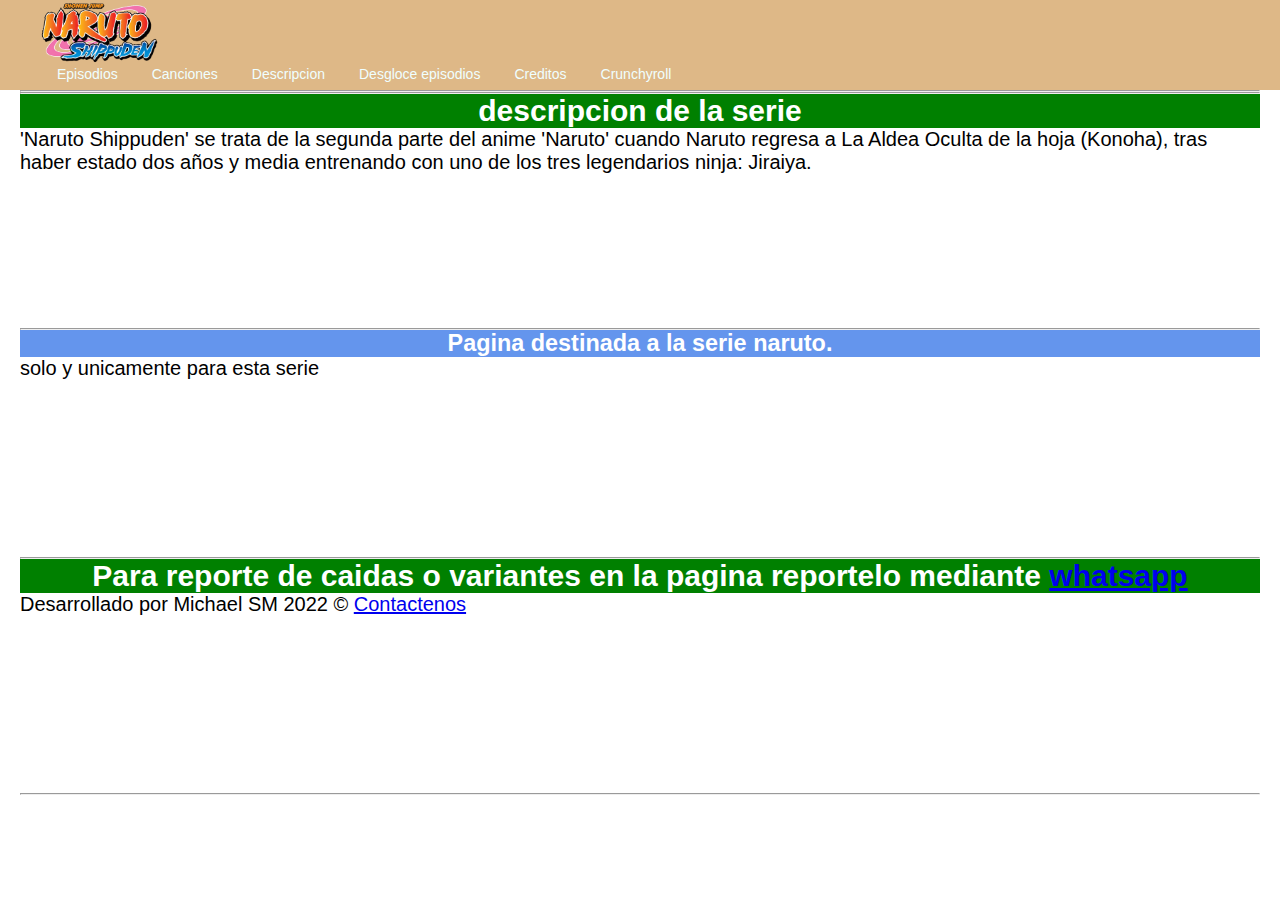
<file: target/classes/static/index.html>
<!DOCTYPE html>

<html>
    <head>
        <title>Naruto</title>
        <meta charset="UTF-8">
        <link href="css/menu.css" rel="stylesheet" type="text/css">
    </head>
    <hr>
    <body>
        <header class="header">
        <nav>
         
            <a class="logo nav-link" href="index.html"><img src="logo/logo.png" WIDTH=120 HEIGHT=64></a>
            <ul class="nav-menu">
               <li class="nav-menu-item"><a class="nav-menu-link nav-link" href="episodios.html">Episodios</a></li>
               <li class="nav-menu-item"><a class="nav-menu-link nav-link" href="canciones.html">Canciones</a></li>
               <li class="nav-menu-item"><a class="nav-menu-link nav-link" href="descripcion.html">Descripcion</a></li>
               <li class="nav-menu-item"><a class="nav-menu-link nav-link" href="desgloce.html">Desgloce episodios</a></li>
               <li class="nav-menu-item"><a class="nav-menu-link nav-link" href="creditos.html">Creditos</a></li>
               <li class="nav-menu-item"><a class="nav-menu-link nav-link" href="crunchyroll.html">Crunchyroll</a></li>
            </ul>
        </nav>
        </header>
        <hr>
        <aside>
            <h2>descripcion de la serie</h2>
            <p>'Naruto Shippuden' se trata de la segunda parte del anime 'Naruto' cuando Naruto regresa a La Aldea Oculta de la hoja (Konoha), tras haber estado dos años y media entrenando con uno de los tres legendarios ninja: Jiraiya.</p>
        </aside>
        <hr>
        <section>
            <h3>Pagina destinada a la serie naruto.</h3>
            <p>solo y unicamente para esta serie</p>
            <hr>
            <h2>Para reporte de caidas o variantes en la pagina reportelo mediante <a href="https://www.google.com/" target="_blank">whatsapp</a></h2>
        </section>
        <footer>
            <p>Desarrollado por Michael SM 2022 &copy <a href="mailto:tuleajr@icloud.com">Contactenos</a></p>
        </footer> 
        <hr>
    </body>
</html>
</file>
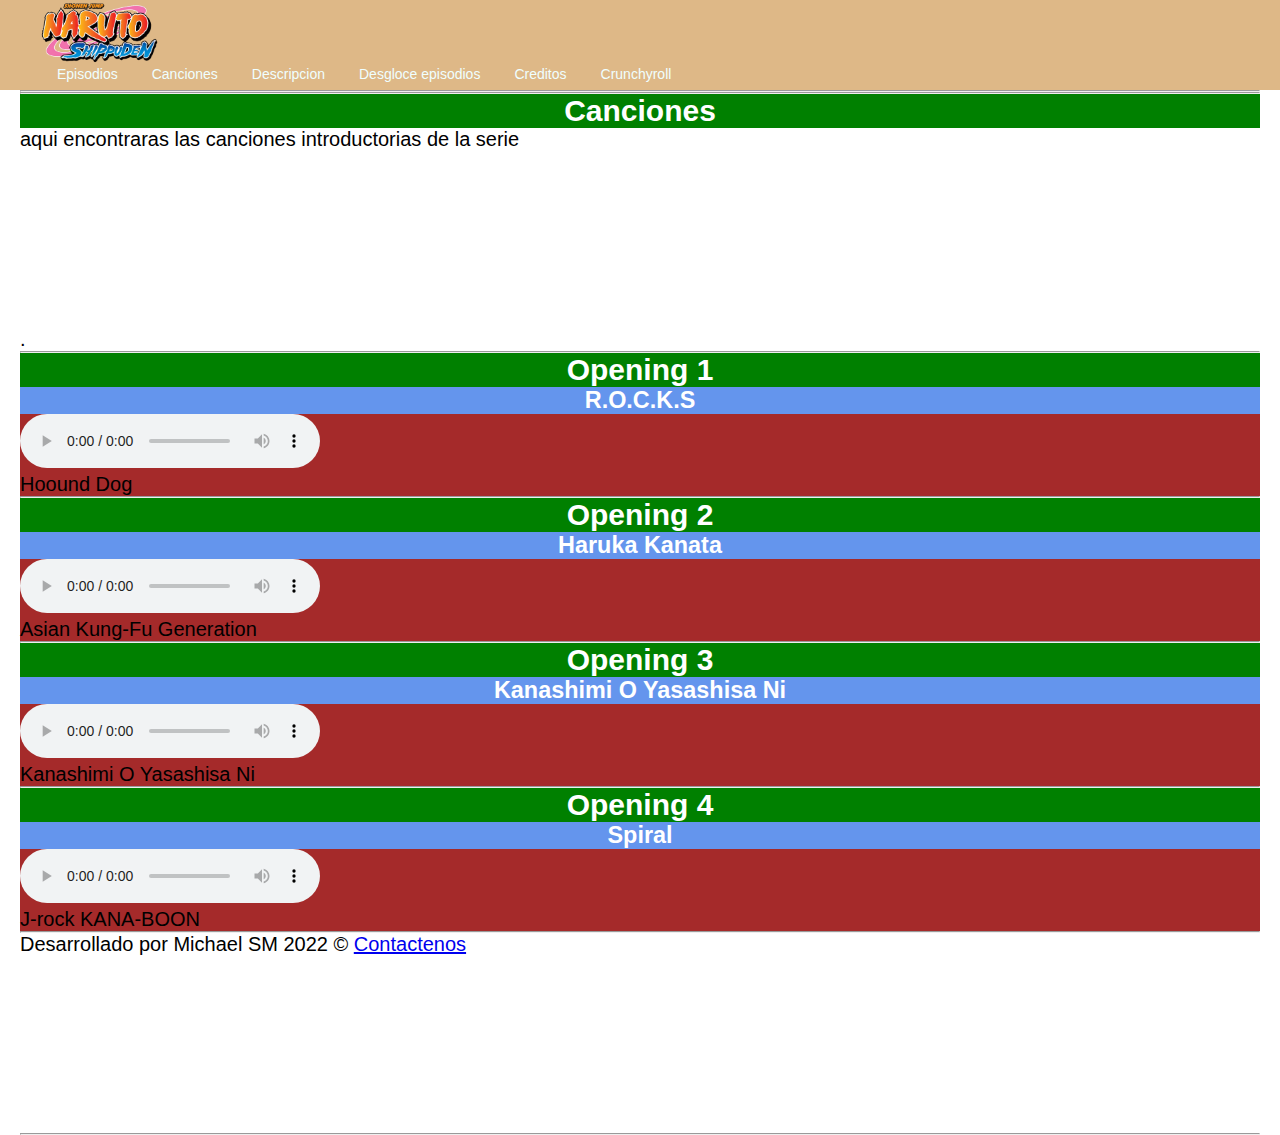
<file: target/classes/static/canciones.html>
<!DOCTYPE html>

<html>
    <head>
        <title>Naruto</title>
        <meta charset="UTF-8">
        <link href="css/menu.css" rel="stylesheet" type="text/css">
    </head>
    <hr>
    <body>
        <header class="header">
        <nav>
            <a class="logo nav-link" href="index.html"><img src="logo/logo.png" WIDTH=120 HEIGHT=64></a>
            <ul class="nav-menu">
               <li class="nav-menu-item"><a class="nav-menu-link nav-link" href="episodios.html">Episodios</a></li>
               <li class="nav-menu-item"><a class="nav-menu-link nav-link" href="canciones.html">Canciones</a></li>
               <li class="nav-menu-item"><a class="nav-menu-link nav-link" href="descripcion.html">Descripcion</a></li>
               <li class="nav-menu-item"><a class="nav-menu-link nav-link" href="desgloce.html">Desgloce episodios</a></li>
               <li class="nav-menu-item"><a class="nav-menu-link nav-link" href="creditos.html">Creditos</a></li>
               <li class="nav-menu-item"><a class="nav-menu-link nav-link" href="crunchyroll.html">Crunchyroll</a></li>
            </ul>
        </nav>
        </header>
        <hr>

        <aside>
            <h2>Canciones</h2>
            <p>aqui encontraras las canciones introductorias de la serie</p>
        </aside>   .
        <hr>

        <section>
            <article>
                <header><h2>Opening 1</h3></header>
                <header><h3>R.O.C.K.S</h3></header>
                <figure>
                    <audio controls>
                        <source src="" type="audio/mpeg">
                    </audio>
                </figure>
                <footer>Hoound Dog</footer>
            </article>
            <hr>
            <article>
                <header><h2>Opening 2</h3></header>
                <header><h3>Haruka Kanata</h3></header>
                <figure>
                    <audio controls>
                        <source src="" type="audio/mpeg">
                    </audio>
                </figure>
                <footer>Asian Kung-Fu Generation</footer>
            </article>
            <hr>
            <article>
                <header><h2>Opening 3</h3></header>
                <header><h3>Kanashimi O Yasashisa Ni</h3></header>
                <figure>
                    <audio controls>
                        <source src="" type="audio/mpeg">
                    </audio>
                </figure>
                <footer>Kanashimi O Yasashisa Ni</footer>
            </article>
            <hr>
            <article>
                <header><h2>Opening 4</h3></header>
                <header><h3>Spiral</h3></header>
                <figure>
                    <audio controls>
                        <source src="" type="audio/mpeg">
                    </audio>
                </figure>
                <footer>J-rock KANA-BOON</footer>
            </article>
            <hr>
        </section>
        <footer>
            <p>Desarrollado por Michael SM 2022 &copy <a href="mailto:tuleajr@icloud.com">Contactenos</a></p>
        </footer> 
        <hr>
    </body>
</html>
</file>
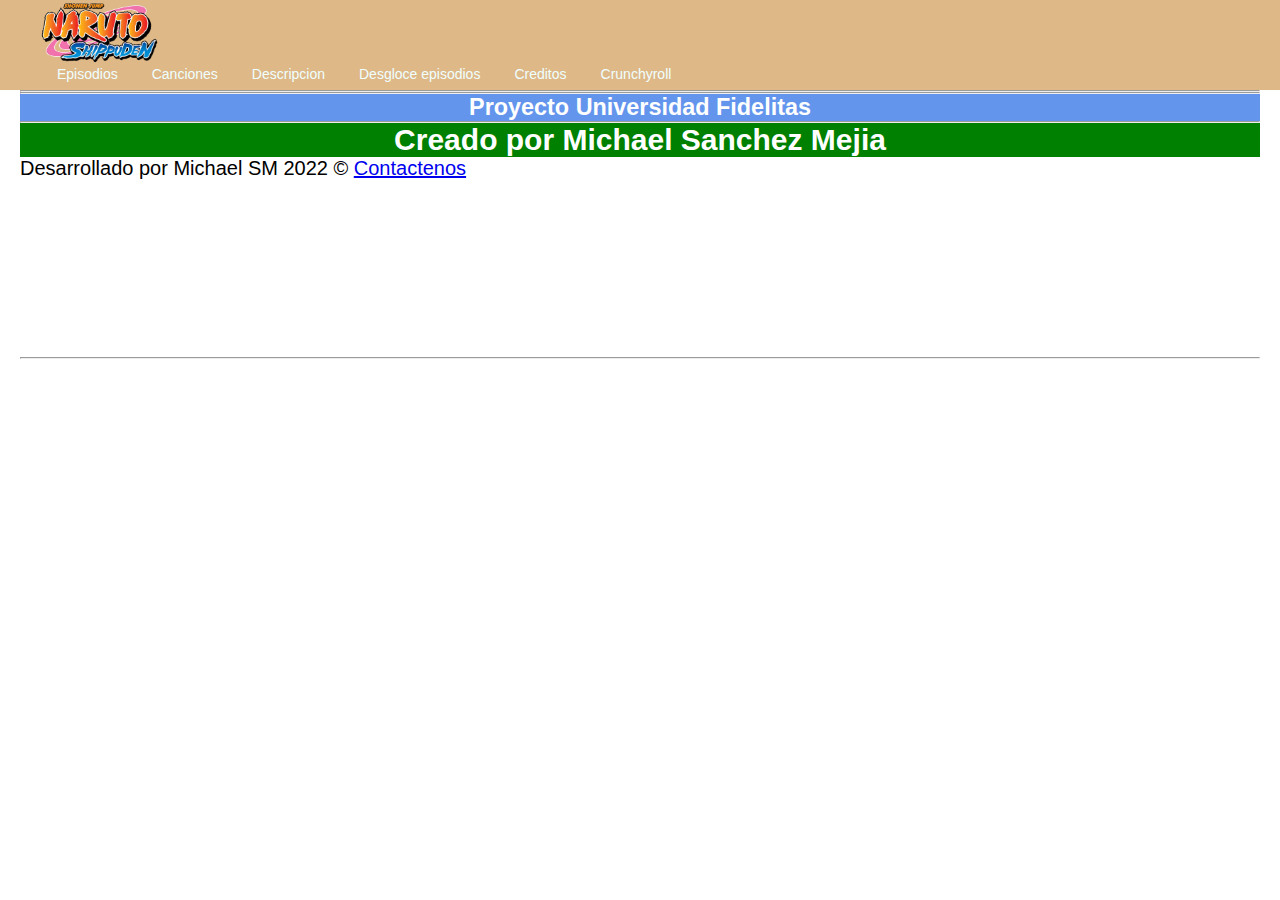
<file: target/classes/static/creditos.html>
<!DOCTYPE html>

<html>
    <head>
        <title>Naruto</title>
        <meta charset="UTF-8">
        <link href="css/menu.css" rel="stylesheet" type="text/css">
    </head>
    <hr>
    <body>
        <header class="header">
        <nav>
            <a class="logo nav-link" href="index.html"><img src="logo/logo.png" WIDTH=120 HEIGHT=64></a>
            <ul class="nav-menu">
               <li class="nav-menu-item"><a class="nav-menu-link nav-link" href="episodios.html">Episodios</a></li>
               <li class="nav-menu-item"><a class="nav-menu-link nav-link" href="canciones.html">Canciones</a></li>
               <li class="nav-menu-item"><a class="nav-menu-link nav-link" href="descripcion.html">Descripcion</a></li>
               <li class="nav-menu-item"><a class="nav-menu-link nav-link" href="desgloce.html">Desgloce episodios</a></li>
               <li class="nav-menu-item"><a class="nav-menu-link nav-link" href="creditos.html">Creditos</a></li>
               <li class="nav-menu-item"><a class="nav-menu-link nav-link" href="crunchyroll.html">Crunchyroll</a></li>
            </ul>
        </nav>
        </header>
        <hr>

        <section>

            <h3>Proyecto Universidad Fidelitas</h3>
            <hr>
            <h2>Creado por Michael Sanchez Mejia </a></h2>
            

        </section>
        <footer>
            <p>Desarrollado por Michael SM 2022 &copy <a href="mailto:tuleajr@icloud.com">Contactenos</a></p>
        </footer> 
        <hr>
    </body>
</html>
</file>
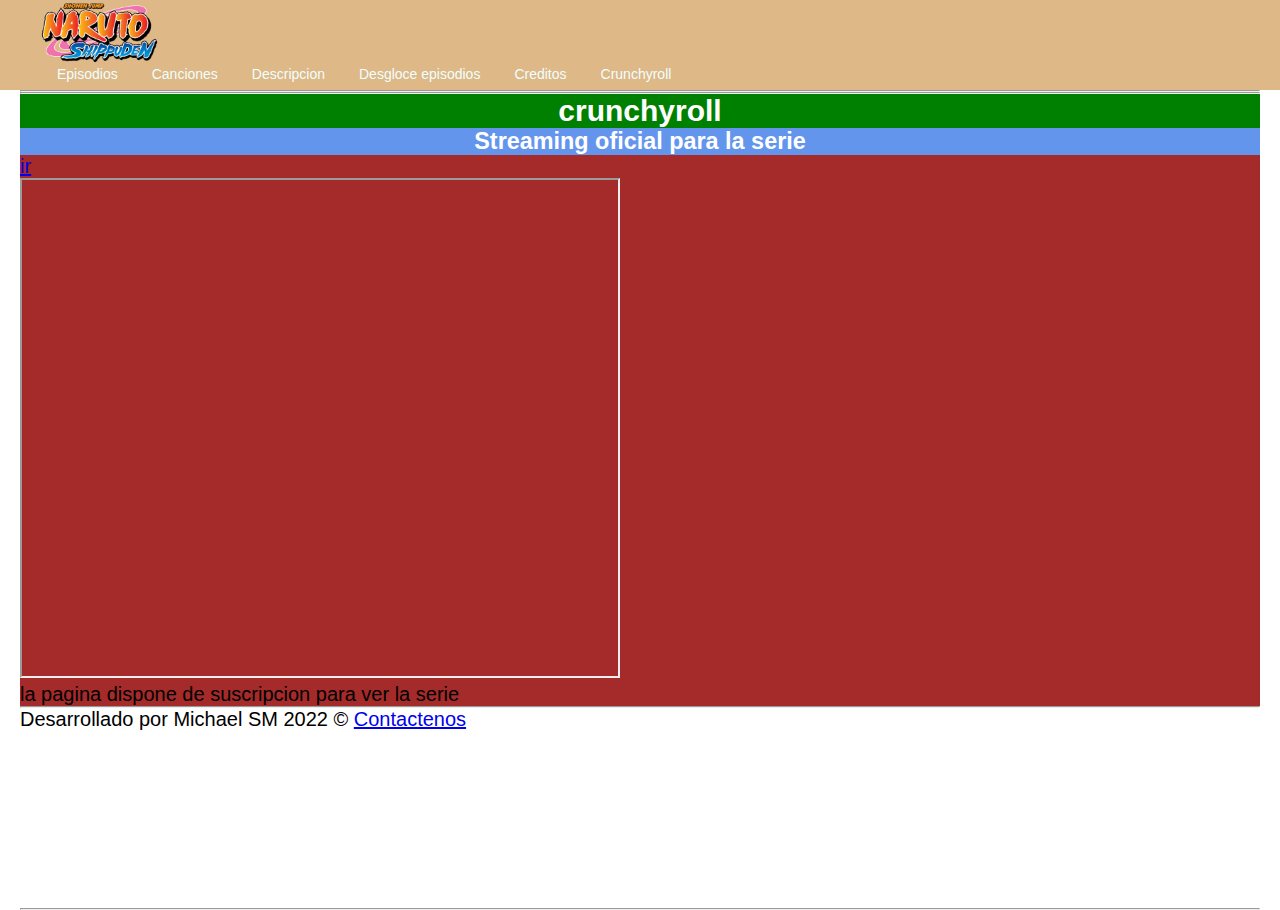
<file: target/classes/static/crunchyroll.html>
<!DOCTYPE html>

<html>
    <head>
        <title>Naruto</title>
        <meta charset="UTF-8">
        <link href="css/menu.css" rel="stylesheet" type="text/css">
    </head>
    <hr>
    <body>
        <header class="header">
        <nav>
            <a class="logo nav-link" href="index.html"><img src="logo/logo.png" WIDTH=120 HEIGHT=64></a>
            <ul class="nav-menu">
               <li class="nav-menu-item"><a class="nav-menu-link nav-link" href="episodios.html">Episodios</a></li>
               <li class="nav-menu-item"><a class="nav-menu-link nav-link" href="canciones.html">Canciones</a></li>
               <li class="nav-menu-item"><a class="nav-menu-link nav-link" href="descripcion.html">Descripcion</a></li>
               <li class="nav-menu-item"><a class="nav-menu-link nav-link" href="desgloce.html">Desgloce episodios</a></li>
               <li class="nav-menu-item"><a class="nav-menu-link nav-link" href="creditos.html">Creditos</a></li>
               <li class="nav-menu-item"><a class="nav-menu-link nav-link" href="crunchyroll.html">Crunchyroll</a></li>
            </ul>
        </nav>
        </header>
        <hr>

        <section>
            <h2>crunchyroll</h2>
            <article>
                <header>
                    <h3>Streaming oficial para la serie</h3>
                    <a href="https://www.crunchyroll.com/">ir</a>
                </header>
                    <iframe 
                        src="https://www.crunchyroll.com/"
                        width="600" 
                        height="500"
                        >
                    </iframe>
                <footer>la pagina dispone de suscripcion para ver la serie </footer>
            </article>
        </section>
        <hr>
        <footer>
            <p>Desarrollado por Michael SM 2022 &copy <a href="mailto:tuleajr@icloud.com">Contactenos</a></p>
        </footer> 
        <hr>
    </body>
</html>
</file>
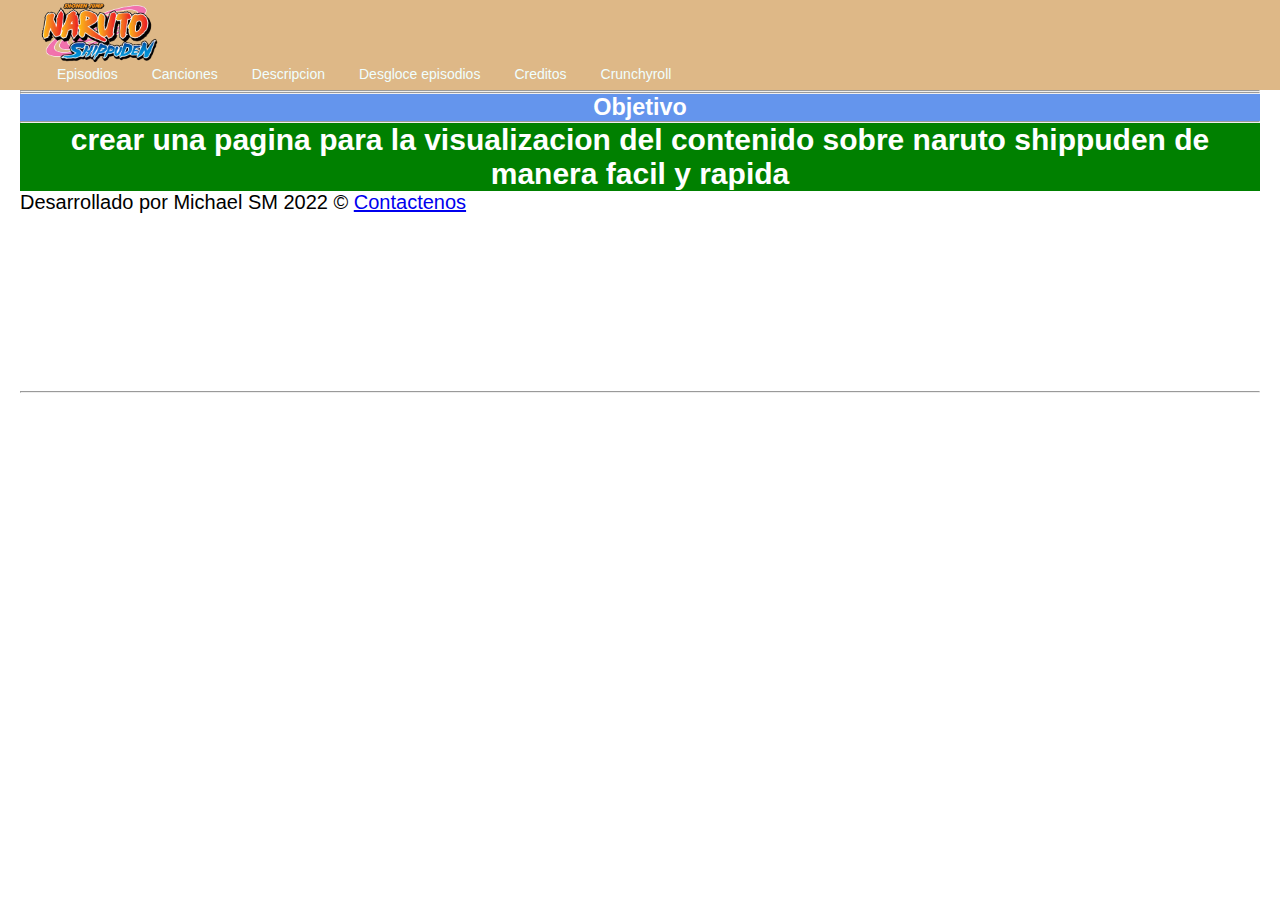
<file: target/classes/static/descripcion.html>
<!DOCTYPE html>

<html>
    <head>
        <title>Naruto</title>
        <meta charset="UTF-8">
        <link href="css/menu.css" rel="stylesheet" type="text/css">
    </head>
    <hr>
    <body>
        <header class="header">
        <nav>
            <a class="logo nav-link" href="index.html"><img src="logo/logo.png" WIDTH=120 HEIGHT=64></a>
            <ul class="nav-menu">
               <li class="nav-menu-item"><a class="nav-menu-link nav-link" href="episodios.html">Episodios</a></li>
               <li class="nav-menu-item"><a class="nav-menu-link nav-link" href="canciones.html">Canciones</a></li>
               <li class="nav-menu-item"><a class="nav-menu-link nav-link" href="descripcion.html">Descripcion</a></li>
               <li class="nav-menu-item"><a class="nav-menu-link nav-link" href="desgloce.html">Desgloce episodios</a></li>
               <li class="nav-menu-item"><a class="nav-menu-link nav-link" href="creditos.html">Creditos</a></li>
               <li class="nav-menu-item"><a class="nav-menu-link nav-link" href="crunchyroll.html">Crunchyroll</a></li>
            </ul>
        </nav>
        </header>
        <hr>

        <section>

            <h3>Objetivo</h3>
            <hr>
            <h2>crear una pagina para la visualizacion del contenido sobre naruto shippuden de manera facil y rapida</a></h2>
            

        </section>
        
        <footer>
            <p>Desarrollado por Michael SM 2022 &copy <a href="mailto:tuleajr@icloud.com">Contactenos</a></p>
        </footer> 
        <hr>
    </body>
</html>
</file>
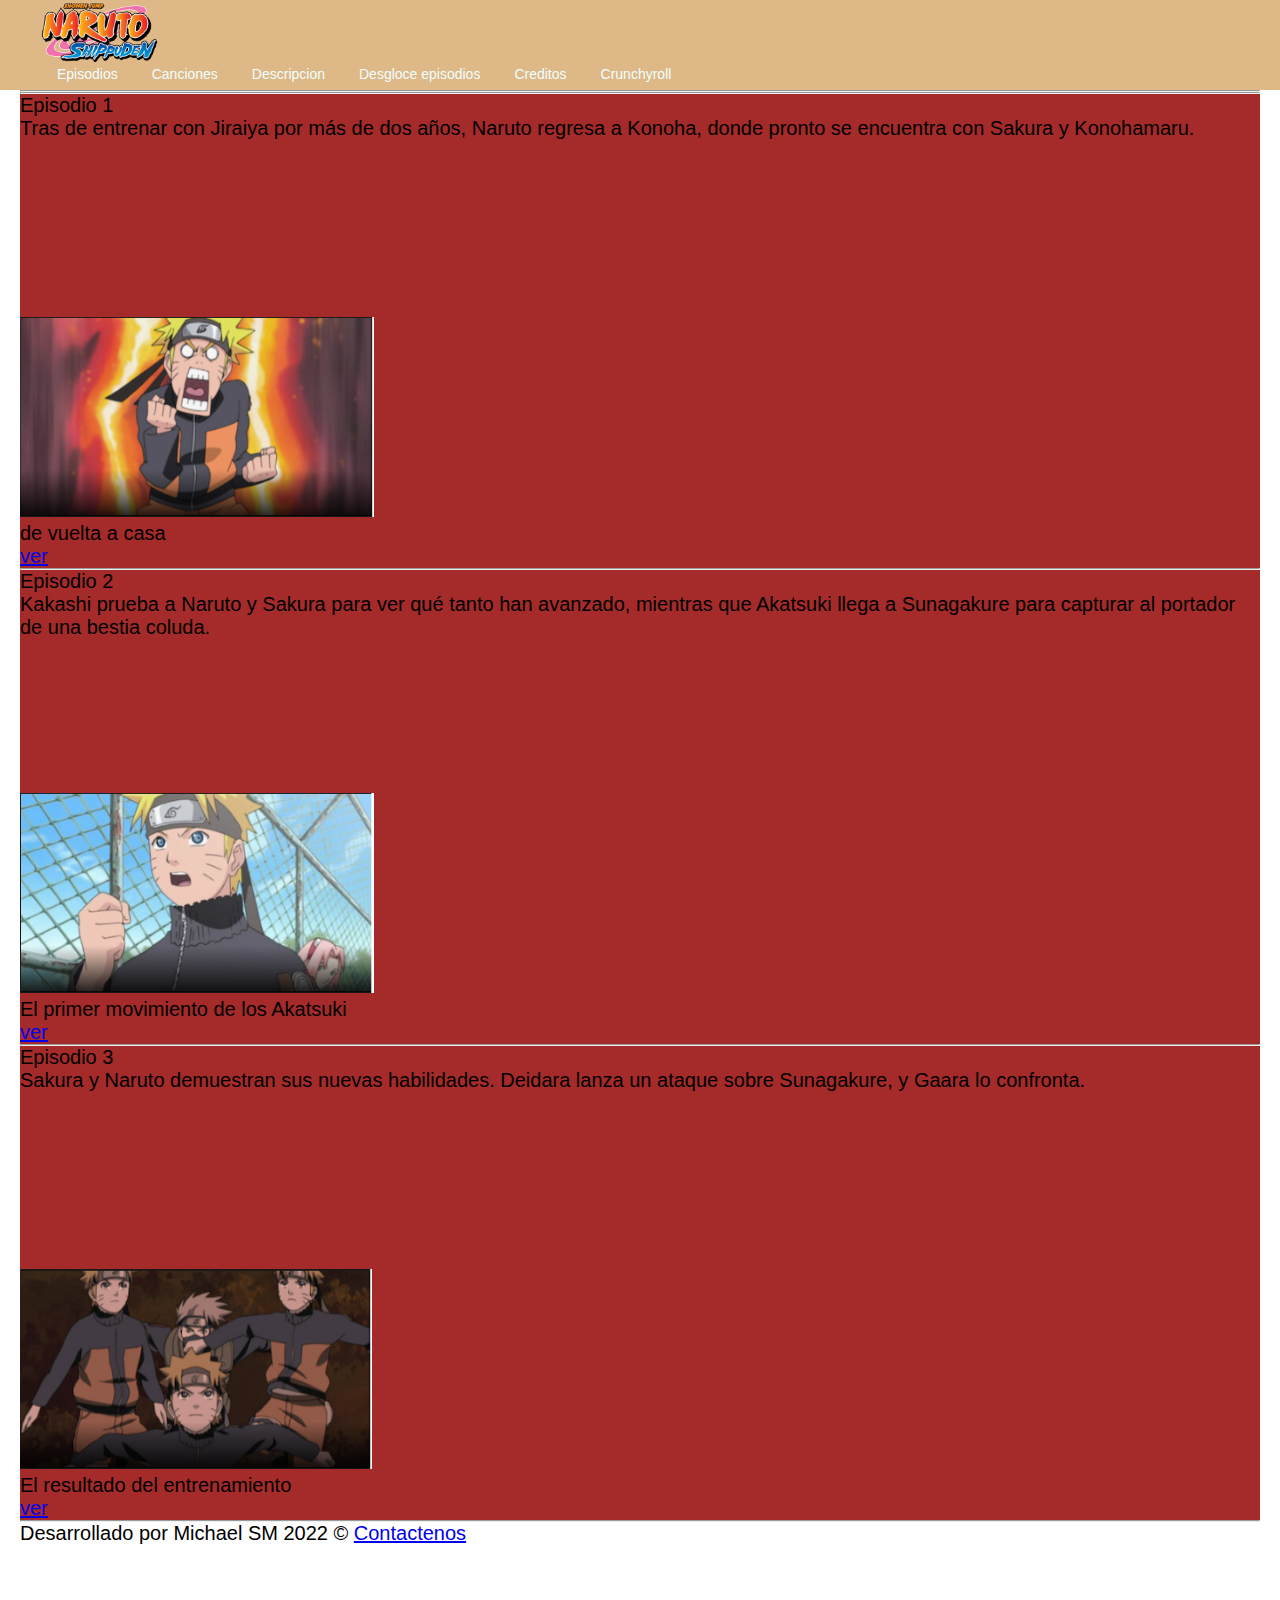
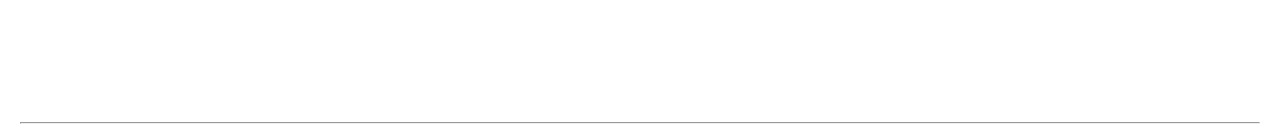
<file: target/classes/static/desgloce.html>
<!DOCTYPE html>

<html>
    <head>
        <title>Naruto</title>
        <meta charset="UTF-8">
        <link href="css/menu.css" rel="stylesheet" type="text/css">
    </head>
    <hr>
    <body>
        <header class="header">
        <nav>
            <a class="logo nav-link" href="index.html"><img src="logo/logo.png" WIDTH=120 HEIGHT=64></a>
            <ul class="nav-menu">
               <li class="nav-menu-item"><a class="nav-menu-link nav-link" href="episodios.html">Episodios</a></li>
               <li class="nav-menu-item"><a class="nav-menu-link nav-link" href="canciones.html">Canciones</a></li>
               <li class="nav-menu-item"><a class="nav-menu-link nav-link" href="descripcion.html">Descripcion</a></li>
               <li class="nav-menu-item"><a class="nav-menu-link nav-link" href="desgloce.html">Desgloce episodios</a></li>
               <li class="nav-menu-item"><a class="nav-menu-link nav-link" href="creditos.html">Creditos</a></li>
               <li class="nav-menu-item"><a class="nav-menu-link nav-link" href="crunchyroll.html">Crunchyroll</a></li>
            </ul>
        </nav>
        </header>
        <hr>

        <article class="desgloce episodio">
                
            <header>Episodio 1</header>
            <p>Tras de entrenar con Jiraiya por más de dos años, Naruto regresa a Konoha, donde pronto se encuentra con Sakura y Konohamaru.</p>
            
            <figure>
                <img src="image/episodio1.png" alt="episodio1" height="200"/>
                <figcaption>de vuelta a casa</figcaption>
            </figure>
            
            <footer>
                <a href="episodios.html">ver</a>
            </footer>

        </article>
        <hr>

        <article class="desgloce episodio">
                
            <header>Episodio 2</header>
            <p>Kakashi prueba a Naruto y Sakura para ver qué tanto han avanzado, mientras que Akatsuki llega a Sunagakure para capturar al portador de una bestia coluda.</p>
            
            <figure>
                <img src="image/episodio2.png" alt="episodio1" height="200"/>
                <figcaption>El primer movimiento de los Akatsuki</figcaption>
            </figure>
            
            <footer>
                <a href="episodios.html">ver</a>
            </footer>

        </article>
        <hr>

        <article class="desgloce episodio">
                
            <header>Episodio 3</header>
            <p>Sakura y Naruto demuestran sus nuevas habilidades. Deidara lanza un ataque sobre Sunagakure, y Gaara lo confronta.</p>
            
            <figure>
                <img src="image/episodio3.png" alt="episodio1" height="200"/>
                <figcaption>El resultado del entrenamiento</figcaption>
            </figure>
            
            <footer>
                <a href="episodios.html">ver</a>
            </footer>

        </article>
        <hr>
        <footer>
            <p>Desarrollado por Michael SM 2022 &copy <a href="mailto:tuleajr@icloud.com">Contactenos</a></p>
        </footer> 
        <hr>
    </body>
</html>
</file>
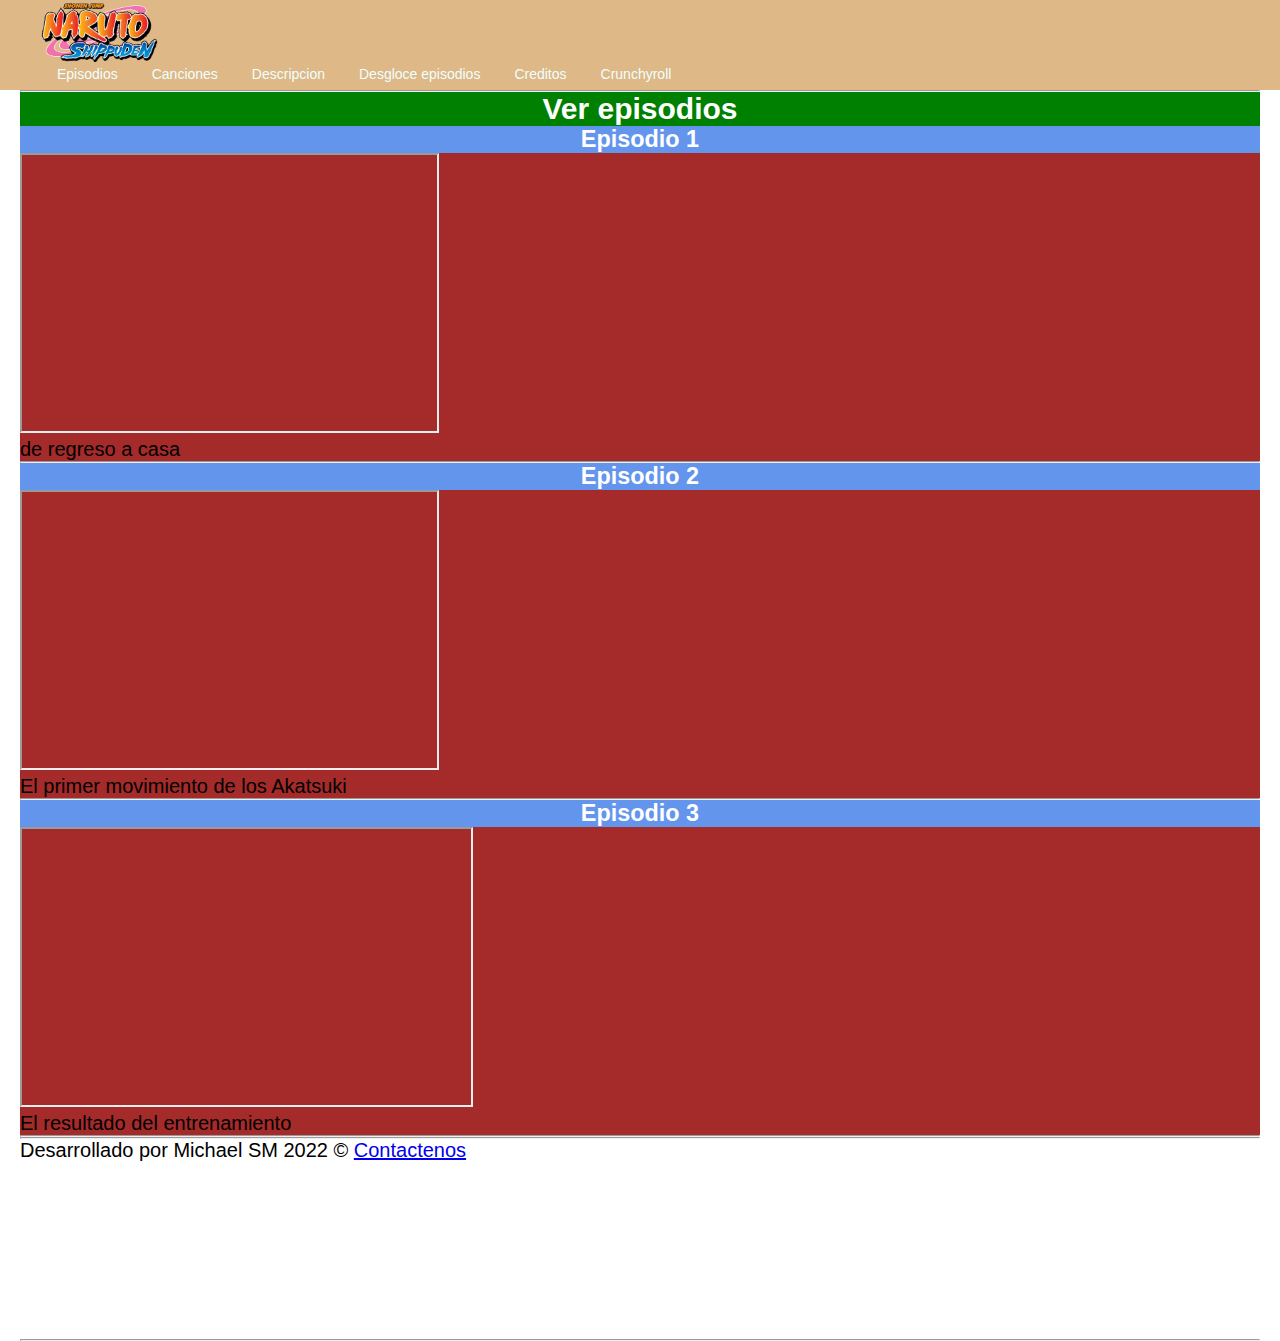
<file: target/classes/static/episodios.html>
<!DOCTYPE html>

<html>
    <head>
        <title>Naruto</title>
        <meta charset="UTF-8">
        <link href="css/menu.css" rel="stylesheet" type="text/css">
    </head>
    <hr>
    <body class="body">
        <header class="header">
        <nav>
            <a class="logo nav-link" href="index.html"><img src="logo/logo.png" WIDTH=120 HEIGHT=64></a>
            <ul class="nav-menu">
               <li class="nav-menu-item"><a class="nav-menu-link nav-link" href="episodios.html">Episodios</a></li>
               <li class="nav-menu-item"><a class="nav-menu-link nav-link" href="canciones.html">Canciones</a></li>
               <li class="nav-menu-item"><a class="nav-menu-link nav-link" href="descripcion.html">Descripcion</a></li>
               <li class="nav-menu-item"><a class="nav-menu-link nav-link" href="desgloce.html">Desgloce episodios</a></li>
               <li class="nav-menu-item"><a class="nav-menu-link nav-link" href="creditos.html">Creditos</a></li>
               <li class="nav-menu-item"><a class="nav-menu-link nav-link" href="crunchyroll.html">Crunchyroll</a></li>
            </ul>
        </nav>
        </header>


        <section>
            <h2>Ver episodios</h2>
            <article>
                <header><h3>Episodio 1</h3></header>
                <figure>  
                    <iframe width="419" height="280" src="https://www.youtube.com/embed/Y4PtRsqlZMw" title="Naruto shippuden Capitulo 1 Español Latino Completo" allow="accelerometer; autoplay; clipboard-write; encrypted-media; gyroscope; picture-in-picture" allowfullscreen></iframe>
                </figure>
                <footer>de regreso a casa</footer>
            </article>
            <hr>
            <article>
                <header><h3>Episodio 2</h3></header>
                <figure>  
                    <iframe width="419" height="280" src="https://www.youtube.com/embed/2_KO7fnIzRE" title="Naruto Shippuden Capitulo 2 Akatsuki comienza a moverse  Completo Español Latino" allow="accelerometer; autoplay; clipboard-write; encrypted-media; gyroscope; picture-in-picture" allowfullscreen></iframe>
                </figure>
                <footer>El primer movimiento de los Akatsuki</footer>
            </article>
            <hr>
            <article>
                <header><h3>Episodio 3</h3></header>
                <figure>  
                    <iframe width="453" height="280" src="https://www.youtube.com/embed/SLUz8ufbs9s" title="Naruto Shippuden- capítulo 3. El resultado del entrenamiento. | Español latino" allow="accelerometer; autoplay; clipboard-write; encrypted-media; gyroscope; picture-in-picture" allowfullscreen></iframe>
                </figure>
                <footer>El resultado del entrenamiento</footer>
            </article>
            <hr>
        </section>
        <hr>
        <footer>
            <p>Desarrollado por Michael SM 2022 &copy <a href="mailto:tuleajr@icloud.com">Contactenos</a></p>
        </footer> 
        <hr>
    </body>
</html>
</file>
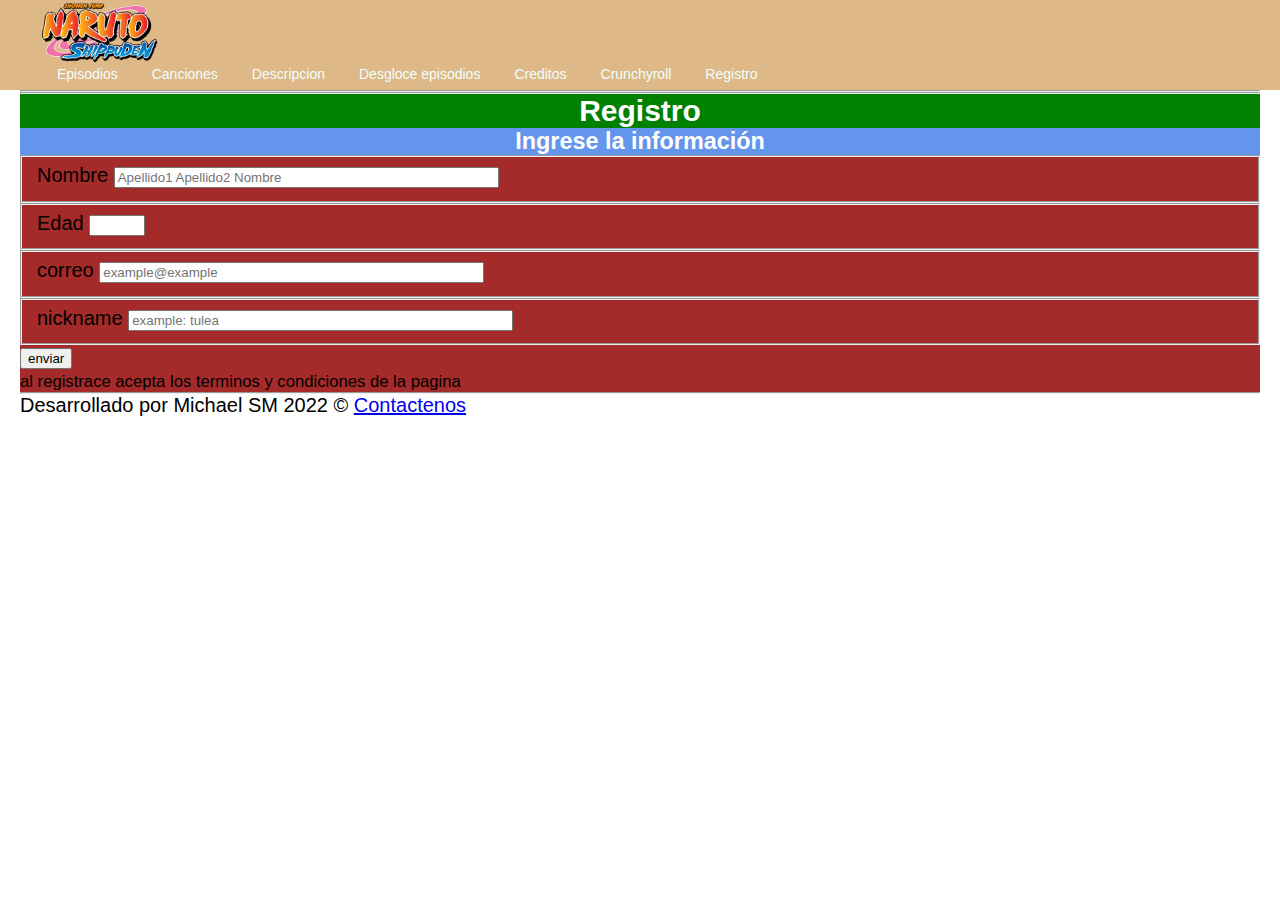
<file: src/main/resources/static/registro.html>
<!DOCTYPE html>

<html>
    <head>
        <title>Naruto</title>
        <meta charset="UTF-8">
        <link href="css/menu.css" rel="stylesheet" type="text/css">
    </head>
    <hr>
    <body>
        <header class="header">
        <nav>
         
            <a class="logo nav-link" href="index.html"><img src="logo/logo.png" WIDTH=120 HEIGHT=64></a>
            <ul class="nav-menu">
               <li class="nav-menu-item"><a class="nav-menu-link nav-link" href="episodios.html">Episodios</a></li>
               <li class="nav-menu-item"><a class="nav-menu-link nav-link" href="canciones.html">Canciones</a></li>
               <li class="nav-menu-item"><a class="nav-menu-link nav-link" href="descripcion.html">Descripcion</a></li>
               <li class="nav-menu-item"><a class="nav-menu-link nav-link" href="desgloce.html">Desgloce episodios</a></li>
               <li class="nav-menu-item"><a class="nav-menu-link nav-link" href="creditos.html">Creditos</a></li>
               <li class="nav-menu-item"><a class="nav-menu-link nav-link" href="crunchyroll.html">Crunchyroll</a></li>
               <li class="nav-menu-item"><a class="nav-menu-link nav-link" href="registro.html">Registro</a></li>
            </ul>
        </nav>
        </header>
        <hr>
        
        <section>
            <h2>Registro</h2>
            <article>
                <header><h3>Ingrese la información</h3></header>
                <form action="/cliente/ingresar" method="post">
                    <input type="hidden" name="id" value="AB-450">

                    <fieldset>
                        <label>Nombre</label>
                        <input 
                            type="text" 
                            name="nombre" 
                            placeholder="Apellido1 Apellido2 Nombre"
                            size="45">
                    </fieldset>

                    <fieldset>                        
                        <label>Edad</label>
                        <input 
                            type="number" 
                            name="edad"
                            min="18"
                            max="65">
                    </fieldset>

                    <fieldset>
                        <label>correo</label>
                        <input 
                            type="text" 
                            name="correo" 
                            placeholder="example@example"
                            size="45">
                    </fieldset>

                    <fieldset>
                        <label>nickname</label>
                        <input 
                            type="text" 
                            name="nickname" 
                            placeholder="example: tulea"
                            size="45">
                    </fieldset>

                    <input type="submit" value="enviar" name="enviar"/>
                </form>
                <footer><small>al registrace acepta los terminos y condiciones de la pagina</small></footer>
            </article>
        </section>
        <hr>
        <footer>
            <p>Desarrollado por Michael SM 2022 &copy <a href="mailto:tuleajr@icloud.com">Contactenos</a></p>
        </footer> 
    </body>
</html>
</file>
<file: target/classes/static/css/menu.css>
* {
    margin:0;
    box-sizing: border-box;
}

body {
    font-family: sans-serif;
    padding: 90px 20px 0px;
    background-color: white;
    color: black;
    font-size: 20px;
    animation-delay: 1s;
}





.header {
    background-color:burlywood;
    height: 90px;
    position: fixed;
    top: 0;
    left: 0;
    width: 100%;
}


.nav {
    display: flex;
    justify-content: space-between;
    margin: 0 auto;
    
}

.nav-link{
    color:azure;
    text-decoration: none;
}

.logo {
    font-size: 30px;
    font-weight: bold;
    padding: 0 40px;
    line-height: 0px;
}

.nav-menu {
    display: flex;
    margin-right: 40px;
    list-style: none;
}

.nav-menu-item {
    font-size: 14px;
    margin: 0 5px;
    line-height: 10px;
    
}

.nav-menu-link:hover {
    color: cornflowerblue;
    font-size: 25px;
    transition: 0.2s;
}

.nav-menu-link {
    padding: 8px 12px;
    border-radius: 4px;
}

h2 {
    text-align: center;
    background-color: green;
    color: white;
}
h3 {
    text-align: center;
    background-color:cornflowerblue;
    color: white;
}

article {
    background-color:brown;
    color: black;
}

p {
    height: 200px;
}
</file>
<file: src/main/resources/static/css/menu.css>
* {
    margin:0;
    box-sizing: border-box;
}

body {
    font-family: sans-serif;
    padding: 90px 20px 0px;
    background-color: white;
    color: black;
    font-size: 20px;
    animation-delay: 1s;
}





.header {
    background-color:burlywood;
    height: 90px;
    position: fixed;
    top: 0;
    left: 0;
    width: 100%;
}


.nav {
    display: flex;
    justify-content: space-between;
    margin: 0 auto;
    
}

.nav-link{
    color:azure;
    text-decoration: none;
}

.logo {
    font-size: 30px;
    font-weight: bold;
    padding: 0 40px;
    line-height: 0px;
}

.nav-menu {
    display: flex;
    margin-right: 40px;
    list-style: none;
}

.nav-menu-item {
    font-size: 14px;
    margin: 0 5px;
    line-height: 10px;
    
}

.nav-menu-link:hover {
    color: cornflowerblue;
    font-size: 25px;
    transition: 0.2s;
}

.nav-menu-link {
    padding: 8px 12px;
    border-radius: 4px;
}

h2 {
    text-align: center;
    background-color: green;
    color: white;
}
h3 {
    text-align: center;
    background-color:cornflowerblue;
    color: white;
}

article {
    background-color:brown;
    color: black;
}

p {
    height: 200px;
}
</file>
